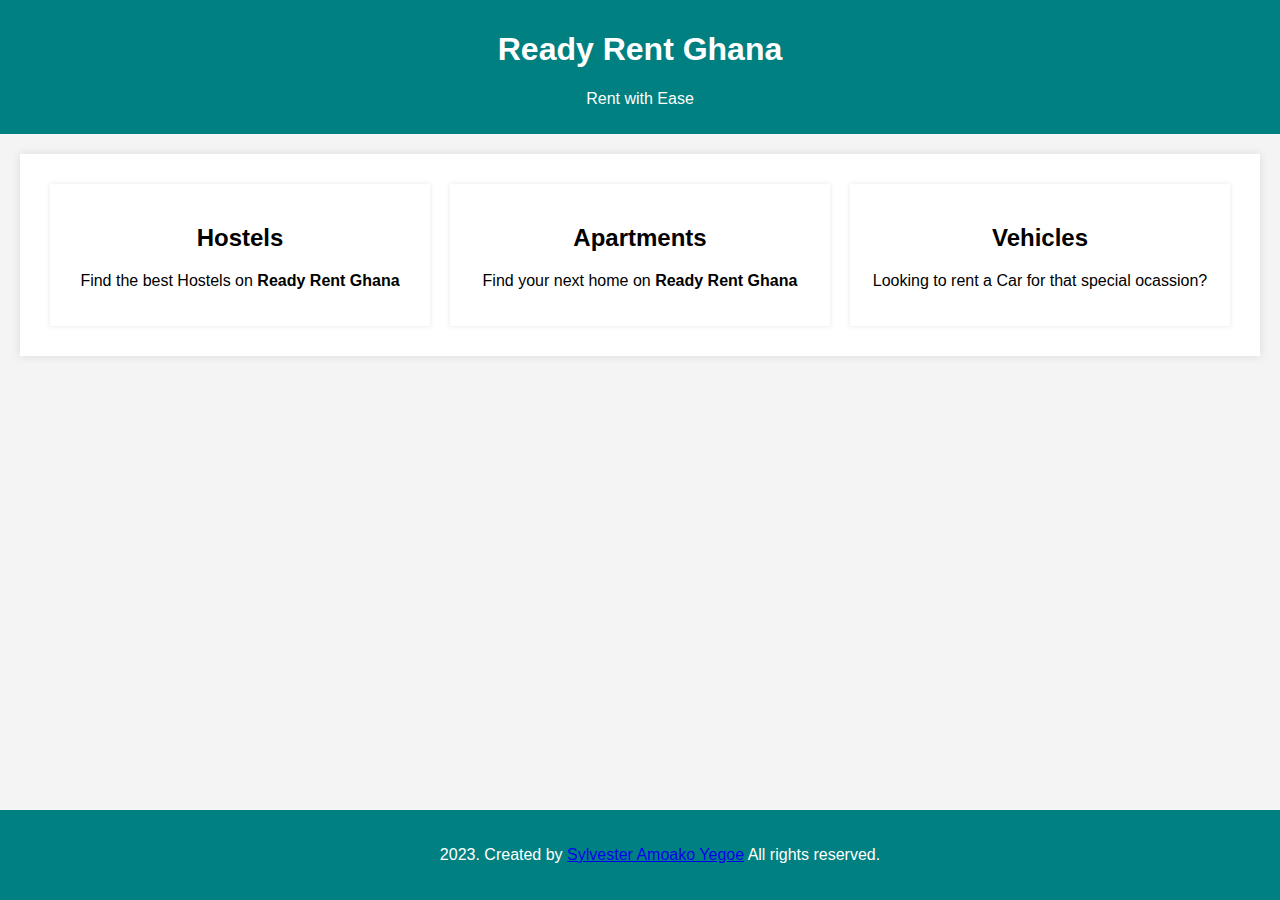
<file: task_1/index.html>
<!DOCTYPE html>
<html lang="en">
<head>
    <meta charset="UTF-8">
    <meta name="viewport" content="width=device-width, initial-scale=1.0">
    <title>CodSoft Landing_page</title>
    <link rel="stylesheet" href="style.css">
</head>
<body>

    <!--Thank you CodSoft for the opportunity to intern with you-->

    <header>
        <h1>Ready Rent Ghana</h1>
        <p>Rent with Ease</p>
    </header>

    <section>
        <div class="main-content">
            <div class="feature">
                <h2>Hostels</h2>
                <p>Find the best Hostels on <strong>Ready Rent Ghana</strong></p>
            </div>
            <div class="feature">
                <h2>Apartments</h2>
                <p>Find your next home on <strong>Ready Rent Ghana</strong></p>
            </div>
            <div class="feature">
                <h2>Vehicles</h2>
                <p>Looking to rent a Car for that special ocassion?</p>
            </div>
        </div>
    </section>

    <footer>
        <p>2023. Created by <a href="https://github.com/Sylvesteryeg/CODSOFT">Sylvester Amoako Yegoe</a> All rights reserved.</p>
    </footer>

</body>
</html>
</file>
<file: task_1/style.css>
/* styles.css */

body {
    font-family: 'Arial', sans-serif;
    margin: 0;
    padding: 0;
    background-color: #f4f4f4;
}

header {
    background-color: teal;
    color: white;
    text-align: center;
    padding: 10px;
}

section {
    max-width: 1200px;
    margin: 20px auto;
    padding: 20px;
    background-color: white;
    box-shadow: 0 0 10px rgba(0, 0, 0, 0.1);
}

.main-content {
    display: flex;
    justify-content: space-between;
    align-items: center;
}

.feature {
    flex: 1;
    padding: 20px;
    margin: 10px;
    text-align: center;
    background-color: #fff;
    box-shadow: 0 0 5px rgba(0, 0, 0, 0.1);
}

footer {
    background-color: teal;
    color: white;
    text-align: center;
    padding: 20px;
    position: fixed;
    width: 100%;
    bottom: 0;
}
</file>
